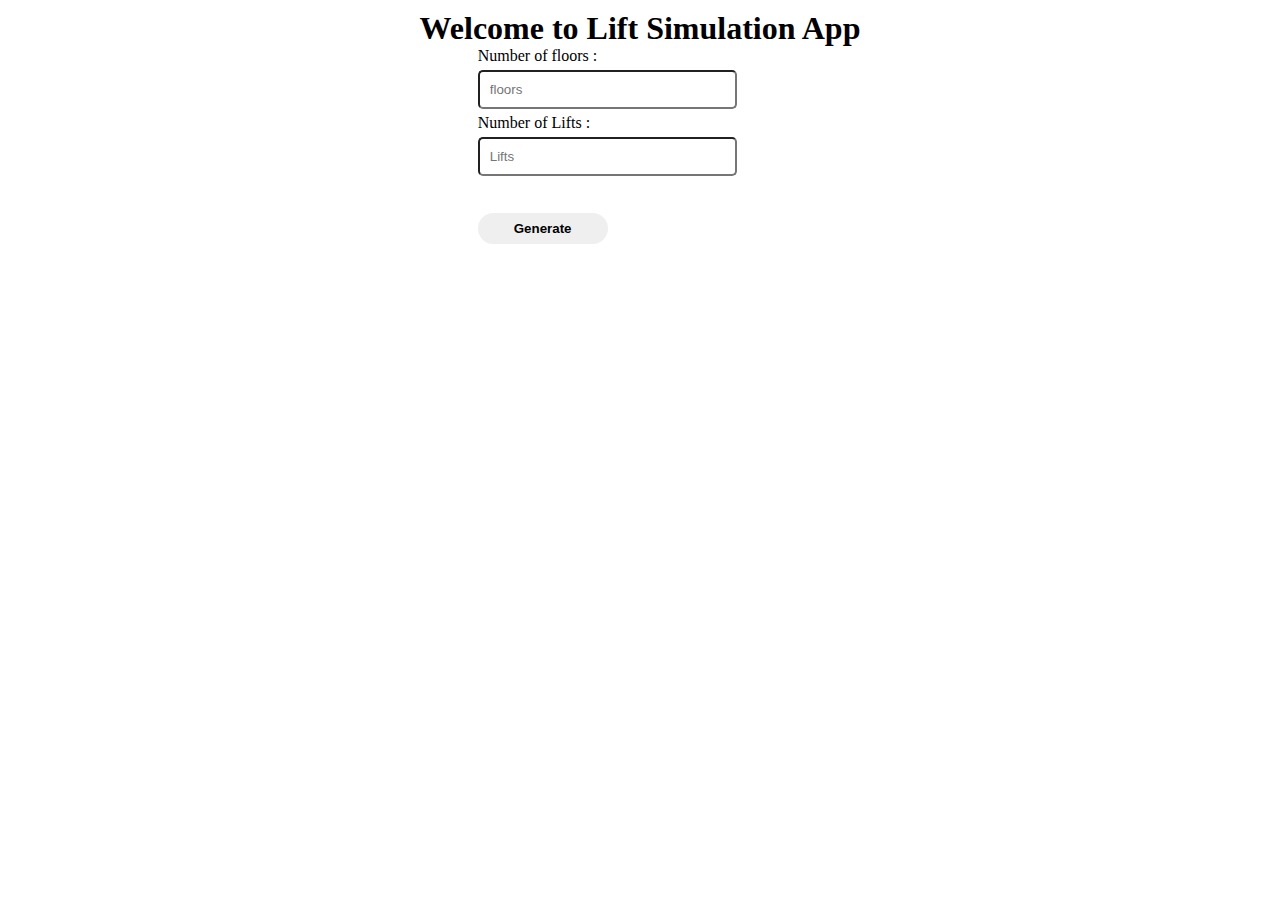
<file: index.html>
<!DOCTYPE html>
<html lang="en">
  <head>
    <meta charset="UTF-8" />
    <meta http-equiv="X-UA-Compatible" content="IE=edge" />
    <meta name="viewport" content="width=device-width, initial-scale=1.0" />
    <title>Lift simulation app</title>
    <link rel="stylesheet" href="style.css" />
    <link
      rel="stylesheet"
      href="https://cdnjs.cloudflare.com/ajax/libs/font-awesome/6.2.1/css/all.min.css" />
  </head>

  <body>
    <h1>Welcome to Lift Simulation App</h1>
    <section id="home-page">
      <form id="form">
        <main>
          <div>
            <label for="inputFloor">Number of floors : </label>
            <input type="number" id="inputFloor" placeholder="floors" />
          </div>
          <div>
            <label for="inputLift">Number of Lifts : </label>
            <input type="number" id="inputLift" placeholder="Lifts" />
          </div>
        </main>
      </form>
      <button id="generate-btn">Generate</button>
    </section>

    <section class="lift-container hidden">
      <main id="floor-container">
        <span><button class="btn btn-up" id="btn-up-first">Up</button></span>
        <section class="lift first-lift">
          <div class="left-door"></div>
          <div class="right-door"></div>
        </section>
        <section class="horizontal-flex">
          <hr />
          <p>Floor 0</p>
        </section>
      </main>
    </section>

    <script src="script.js"></script>
  </body>
</html>
</file>
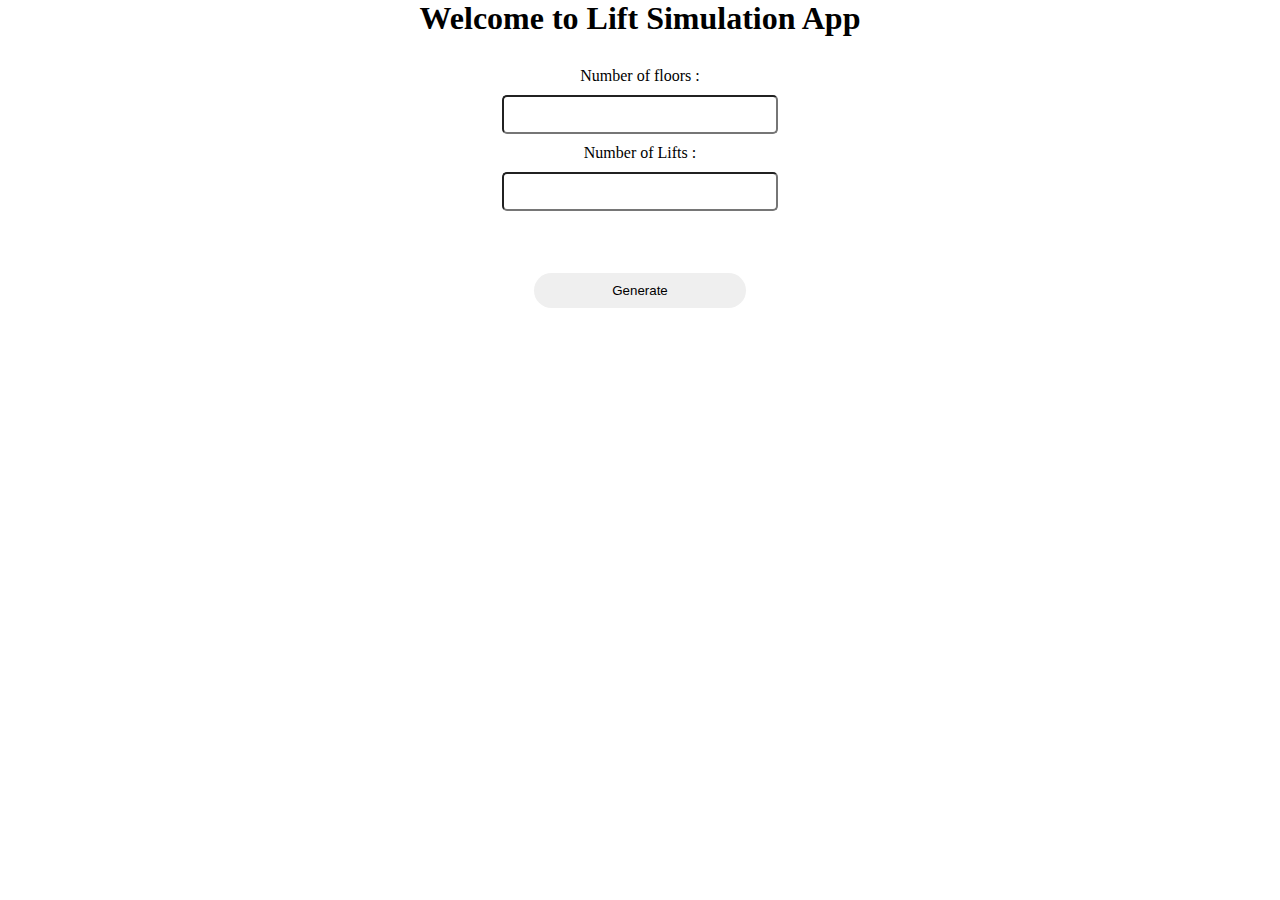
<file: src/index.html>
<!DOCTYPE html>
<html lang="en">
  <head>
    <meta charset="UTF-8" />
    <meta http-equiv="X-UA-Compatible" content="IE=edge" />
    <meta name="viewport" content="width=device-width, initial-scale=1.0" />
    <title>Lift simulation app</title>
    <link rel="stylesheet" href="./css/style.css" />
  </head>

  <body>
    <h1>Welcome to Lift Simulation App</h1>
    <section id="home-page">
      <form id="form">
        <main>
          <div>
            <label for="inputFloor">Number of floors : </label>
            <input type="number" id="inputFloor" />
          </div>
          <div>
            <label for="inputLift">Number of Lifts : </label>
            <input type="number" id="inputLift" />
          </div>
        </main>
      </form>
      <button id="generate-btn">Generate</button>
    </section>

    <section class="lift-container hidden">
      <main id="floor-container">
        <span><button class="btn btn-up" id="btn-up-first">Up</button></span>
        <section class="lift first-lift">
          <div class="left-door"></div>
          <div class="right-door"></div>
        </section>
        <section class="horizontal-flex">
          <hr />
          <p>Floor 0</p>
        </section>
      </main>
    </section>

    <script src="./js/script.js"></script>
  </body>
</html>
</file>
<file: style.css>
@import url("https://fonts.googleapis.com/css2?family=Roboto+Condensed&display=swap");
* {
  padding: 0;
  margin: 0;
  box-sizing: border-box;
}

body {
  max-width: 100vw;
  width: 100%;
  margin: 0 auto;
  padding: 10px;
  height: 100vh;
  display: flex;
  align-items: center;
  flex-direction: column;
}

.horizontal-flex {
  display: flex;
  justify-content: center;
  align-items: center;
  gap: 1rem;
}

.lift-container {
  width: 600px;
  margin: 50px auto;
}

hr {
  width: 85%;
  border: 1px solid black;
}

form {
  display: flex;
  flex-direction: column;
  gap: 1rem;
}

#generate-btn {
  width: 40%;
  border-radius: 22px;
  border: none;
  padding: 0.5rem;
  margin-top: 2rem;
  font-weight: 600;
  cursor: pointer;
}
#generate-btn:hover {
  box-shadow: 0px 2px 12px 0px rgba(0, 0, 0, 0.5);
}

.btn-up,
.btn-down {
  position: relative;
  padding: 10px;
  background-color: cadetblue;
  border: none;
  width: 4.5rem;
  color: #fff;
  border-radius: 12px;
  margin-top: 2rem;
  cursor: pointer;
}

#btn-up-first {
  margin-top: 7.56rem;
}

.btn-container {
  display: flex;
  flex-direction: column;
  gap: 2rem;
}

.hidden {
  display: none;
}

.btn-up:disabled,
.btn-down:disabled {
  color: brown;
}

input {
  width: 80%;
  padding: 10px;
  margin: 5px auto;
  border-radius: 5px;
}

/* styling of lift */
.lift {
  display: inline-flex;
  width: 3rem;
  height: 6rem;
  background-color: teal;
  position: relative;
  bottom: -1rem;
  left: 1rem;
  overflow: hidden;
  border: 1px solid black;
  margin-right: 0.5rem;
}
.left-door {
  background: rgb(101, 103, 100);
  height: 100%;
  width: 50%;
}
.right-door {
  background: rgb(66, 70, 66);
  height: 100%;
  width: 50%;
}
.left-move-open {
  transform: translate(-100%);
  transition-duration: 2.5s;
  /* transition-timing-function: ease-in; */
}
.right-move-open {
  transform: translate(100%);
  transition-duration: 2.5s;
  /* transition-timing-function: ease-in; */
}
.left-move-close {
  transform: translate(0%);
  transition-duration: 2.5s;
  /* transition-timing-function: ease-in; */
}
.right-move-close {
  transform: translate(0%);
  transition-duration: 2.5s;
  /* transition-timing-function: ease-in; */
}
/* styling of lift ends */

@media (max-width: 475px) {
  h1 {
    font-size: 1rem;
    margin-bottom: 2rem;
  }
  #floor-container {
    width: 350px;
    margin: 0 auto;
    min-width: 90%;
  }
  hr {
    width: 75%;
  }
}
</file>
<file: src/css/style.css>
* {
  padding: 0;
  margin: 0;
  box-sizing: border-box;
}
html,
body {
  font-size: 16px;
}

body {
  max-width: 100vw;
  width: 100%;
  margin: 0 auto;
  height: auto;
  display: flex;
  justify-content: center;
  align-items: center;
  flex-direction: column;
}

.floor-container {
  width: 600px;
  margin: 0 auto;
}
.input-container {
  display: flex;
  flex-direction: column;
  gap: 1rem;
}
.horizontal-flex {
  display: flex;
  justify-content: center;
  align-items: center;
  gap: 1rem;
}
hr {
  width: 85%;
  border: 1px solid black;
}

form {
  display: flex;
  flex-direction: column;
  padding: 20px;
}
#home-page {
  text-align: center;
  padding: 10px;
}
#generate-btn {
  width: 55%;
  border-radius: 22px;
  padding: 10px;
  border: none;
  margin-top: 2rem;
  cursor: pointer;
}
#generate-btn:hover {
  box-shadow: 2px 2px 2px rgba(0, 0, 0, 0.4);
}
.btn-up,
.btn-down {
  position: relative;
  top: -1rem;
  padding: 4px 10px;
  width: 10%;
  background-color: cadetblue;
  border: none;
  color: #fff;
  border-radius: 5px;
  margin-top: 2rem;
  cursor: pointer;
}
#btn-up-first {
  margin-top: 7.56rem;
}

.lift-container {
  margin-top: 4rem;
}

.btn-container {
  display: flex;
  flex-direction: column;
  gap: 2rem;
}
.hidden {
  display: none;
}
.btn-up:disabled,
.btn-down:disabled {
  color: brown;
}

input {
  width: 80%;
  padding: 10px;
  margin: 10px;
  border-radius: 5px;
}

/* styling of lift */
.lift {
  display: inline-flex;
  width: 3rem;
  height: 6rem;
  background-color: teal;
  position: relative;
  bottom: -1rem;
  left: 1rem;
  overflow: hidden;
  border: 1px solid black;
  margin-right: 0.5rem;
  margin-left: 2rem;
}
.left-door {
  background: rgb(101, 103, 100);
  height: 100%;
  width: 50%;
}
.right-door {
  background: rgb(66, 70, 66);
  height: 100%;
  width: 50%;
}
.left-move-open {
  transform: translate(-100%);
  transition-duration: 2.5s;
  /* transition-timing-function: ease-in; */
}
.right-move-open {
  transform: translate(100%);
  transition-duration: 2.5s;
  /* transition-timing-function: ease-in; */
}
.left-move-close {
  transform: translate(0%);
  transition-duration: 2.5s;
  /* transition-timing-function: ease-in; */
}
.right-move-close {
  transform: translate(0%);
  transition-duration: 2.5s;
  /* transition-timing-function: ease-in; */
}

@media (max-width: 475px) {
  h1 {
    font-size: 1rem;
    margin-bottom: 2rem;
  }
  .container {
    width: 350px;
    margin: 0 auto;
    min-width: 90%;
  }
  hr {
    width: 75%;
  }
  .floor-container {
    width: 350px;
    margin: 0 auto;
  }

  .btn-up, .btn-down {
    display: flex;
    justify-content: center;
    align-items: center;
  }
}
</file>
